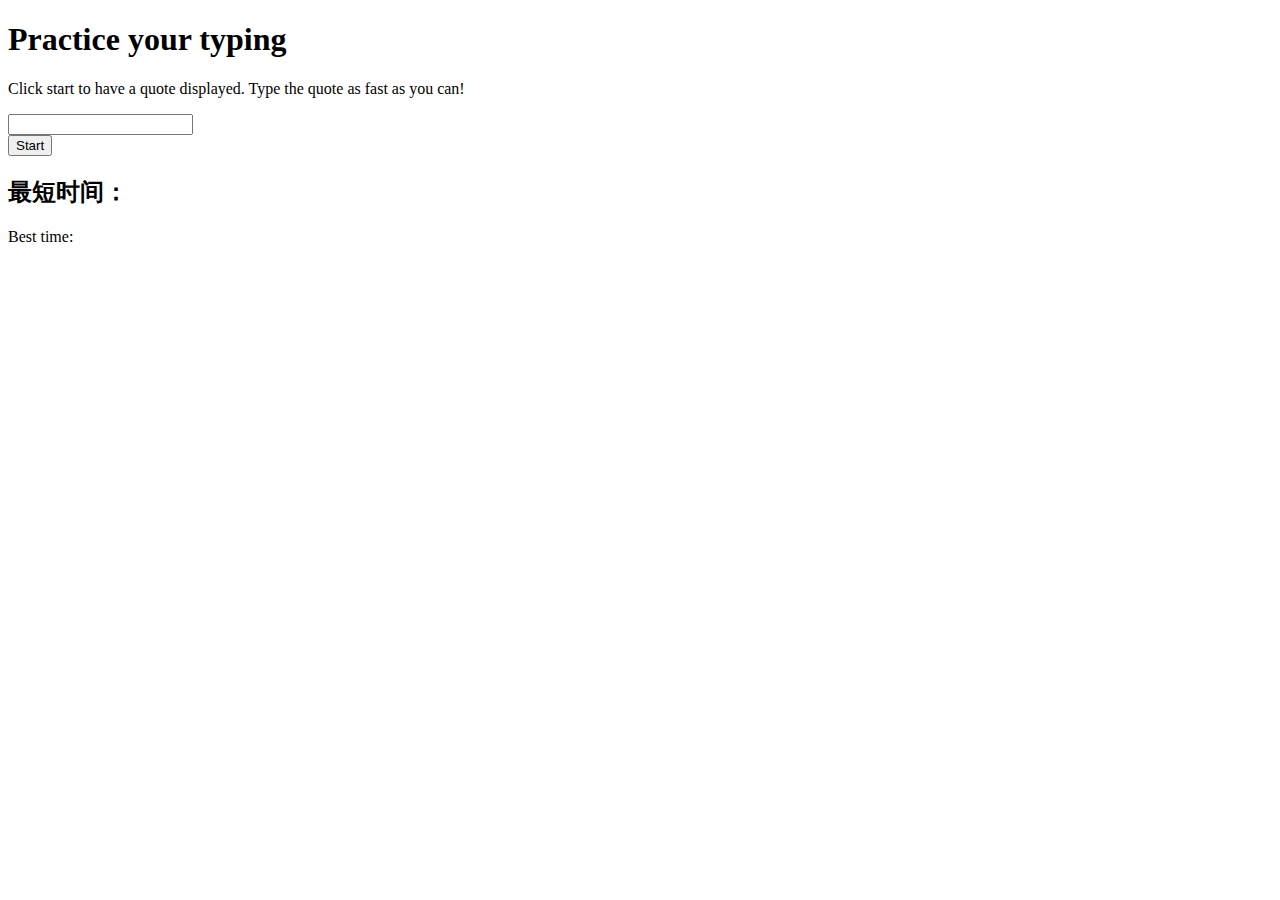
<file: 第四次作业/index.html>
<!DOCTYPE html>
<html lang="en">
	<head>
		<meta charset="UTF-8" />
		<title>Typing</title>
		<link rel="stylesheet" href="./style.css" />
	</head>

	<body>
		<h1>Practice your typing</h1>
		<div>Click start to have a quote displayed. Type the quote as fast as you can!</div>

		<p id="quote"></p>
		<p id="message"></p>
		<div>
			<input type="text" aria-label="current word" id="typed-value" />
		</div>
		<div>
			<button id="start" type="button">Start</button>
		</div>

		<h2>最短时间：</h2>
		<p id="bestTime">Best time: </p>

		<script src="./script.js"></script>
	</body>
</html>
</file>
<file: 第四次作业/style.css>
.highlight {
	background-color: yellow;
}

.error {
	background-color: lightcoral;
	border-color: red;
}
</file>
